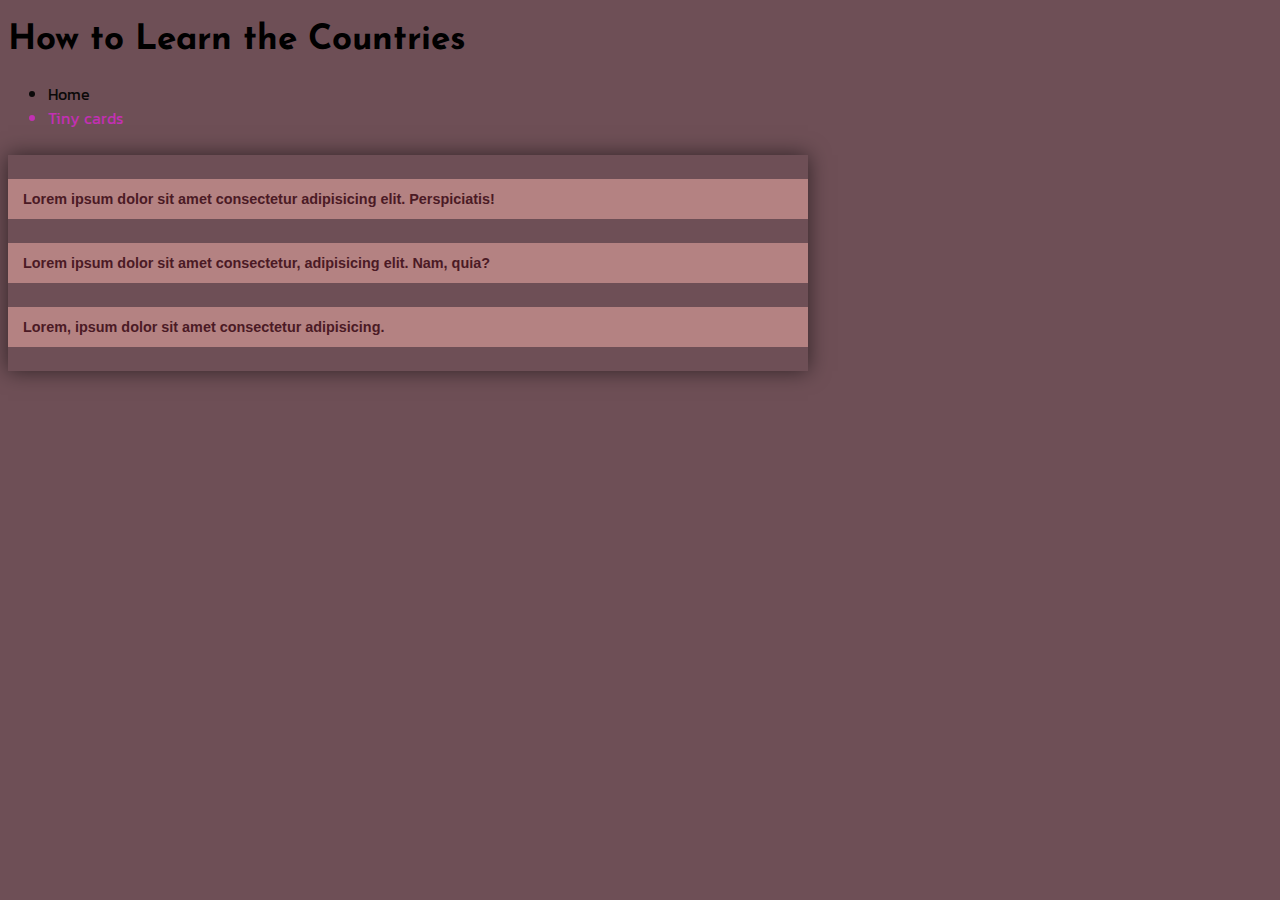
<file: Html - Task -  2/index.html>
<!DOCTYPE html>
<html lang="en">

<head>
    <meta charset="UTF-8">
    <meta http-equiv="X-UA-Compatible" content="IE=edge">
    <meta name="viewport" content="width=device-width, initial-scale=1.0">
    <title>Task 2 </title>
    <link rel="preconnect" href="https://fonts.googleapis.com"><link rel="preconnect" href="https://fonts.gstatic.com" crossorigin><link href="https://fonts.googleapis.com/css2?family=Josefin+Sans:wght@200&family=Kanit:ital,wght@0,400;1,200&family=Rowdies:wght@300&display=swap" rel="stylesheet">
    <link rel="stylesheet" href="./Assests/style.css">
</head>

<body>
    <header id="headTitle">
        <h1>How to Learn the Countries</h1>
        <ul>
            <li><a href="#"></a>Home</li>
            <li><a href="#"></a>Tiny cards</li>
        </ul>
    </header>
    <main>
        <table class="styled-table">
            <tbody>
                <tr>
                    <td></td>
                </tr>
                <tr class="active-row">
                    <td>Lorem ipsum dolor sit amet consectetur adipisicing elit. Perspiciatis!</td>
                </tr>
                <tr>
                    <td></td>
                </tr>
                <tr class="active-row">
                    <td>Lorem ipsum dolor sit amet consectetur, adipisicing elit. Nam, quia?</td>
                </tr>
                <tr>
                    <td></td>
                </tr>
                <tr class="active-row">
                    <td>Lorem, ipsum dolor sit amet consectetur adipisicing.</td>
                </tr>
                <tr>
                    <td></td>
                </tr>
            </tbody>
        </table>
    </main>
</body>

</html>
</file>
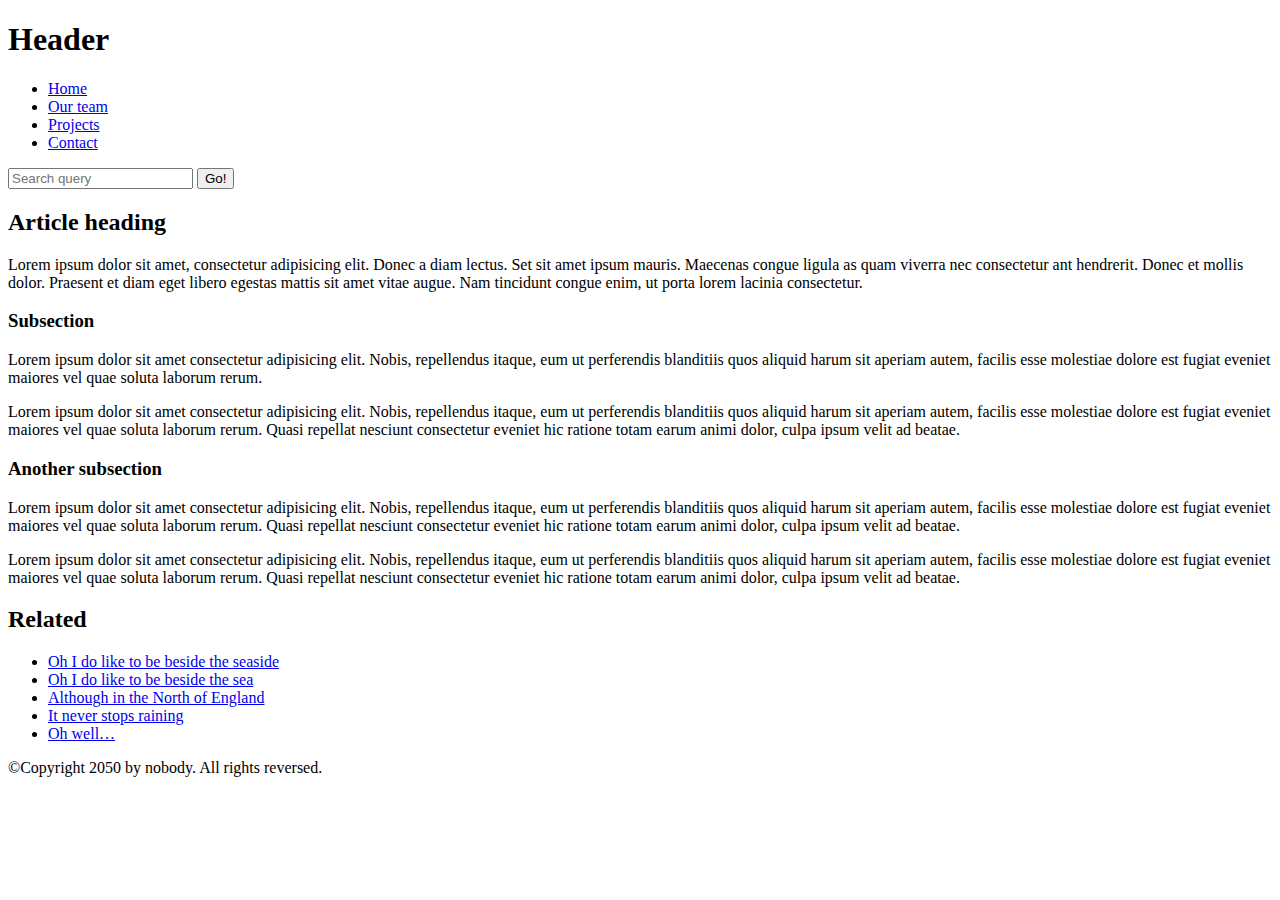
<file: Html - Task - 1/index.html>
<!DOCTYPE html>
<html lang="en">

<head>
    <meta charset="UTF-8">
    <meta http-equiv="X-UA-Compatible" content="IE=edge">
    <meta name="viewport" content="width=device-width, initial-scale=1.0">
    <title>Task - 1</title>
</head>

<body>
    <header>
        <h1>Header</h1>
    </header>
<div class="container">
        <nav>
        <ul>
            <li><a href="#">Home</a></li>
            <li><a href="#">Our team</a></li>
            <li><a href="#">Projects</a></li>
            <li><a href="#">Contact</a></li>
        </ul>

        <form>
            <input type="search" placeholder="Search query" />
            <input type="submit" value="Go!" />
        </form>
    </nav>
</div>
    <main>
        <h2>Article heading</h2>

        <p>
            Lorem ipsum dolor sit amet, consectetur adipisicing elit. Donec a diam
            lectus. Set sit amet ipsum mauris. Maecenas congue ligula as quam
            viverra nec consectetur ant hendrerit. Donec et mollis dolor. Praesent
            et diam eget libero egestas mattis sit amet vitae augue. Nam tincidunt
            congue enim, ut porta lorem lacinia consectetur.
        </p>

        <h3>Subsection</h3>

        <p>
            Lorem ipsum dolor sit amet consectetur adipisicing elit. Nobis, repellendus itaque, eum ut perferendis
            blanditiis quos aliquid harum sit aperiam autem, facilis esse molestiae dolore est fugiat eveniet maiores
            vel quae soluta laborum rerum.
        </p>

        <p>
            Lorem ipsum dolor sit amet consectetur adipisicing elit. Nobis, repellendus itaque, eum ut perferendis
            blanditiis quos aliquid harum sit aperiam autem, facilis esse molestiae dolore est fugiat eveniet maiores
            vel quae soluta laborum rerum. Quasi repellat nesciunt consectetur eveniet hic ratione totam earum animi
            dolor, culpa ipsum velit ad beatae.
        </p>

        <h3>Another subsection</h3>

        <p>
            Lorem ipsum dolor sit amet consectetur adipisicing elit. Nobis, repellendus itaque, eum ut perferendis
            blanditiis quos aliquid harum sit aperiam autem, facilis esse molestiae dolore est fugiat eveniet maiores
            vel quae soluta laborum rerum. Quasi repellat nesciunt consectetur eveniet hic ratione totam earum animi
            dolor, culpa ipsum velit ad beatae.
        </p>

        <p>
            Lorem ipsum dolor sit amet consectetur adipisicing elit. Nobis, repellendus itaque, eum ut perferendis
            blanditiis quos aliquid harum sit aperiam autem, facilis esse molestiae dolore est fugiat eveniet maiores
            vel quae soluta laborum rerum. Quasi repellat nesciunt consectetur eveniet hic ratione totam earum animi
            dolor, culpa ipsum velit ad beatae.
        </p>
        <div class="sidenav">
            <h2>Related</h2>

            <ul>
                <li><a href="#">Oh I do like to be beside the seaside</a></li>
                <li><a href="#">Oh I do like to be beside the sea</a></li>
                <li><a href="#">Although in the North of England</a></li>
                <li><a href="#">It never stops raining</a></li>
                <li><a href="#">Oh well…</a></li>
            </ul>
        </div>

    </main>
    <footer>
        <p>©Copyright 2050 by nobody. All rights reversed.</p>
    </footer>
</body>

</html>
</file>
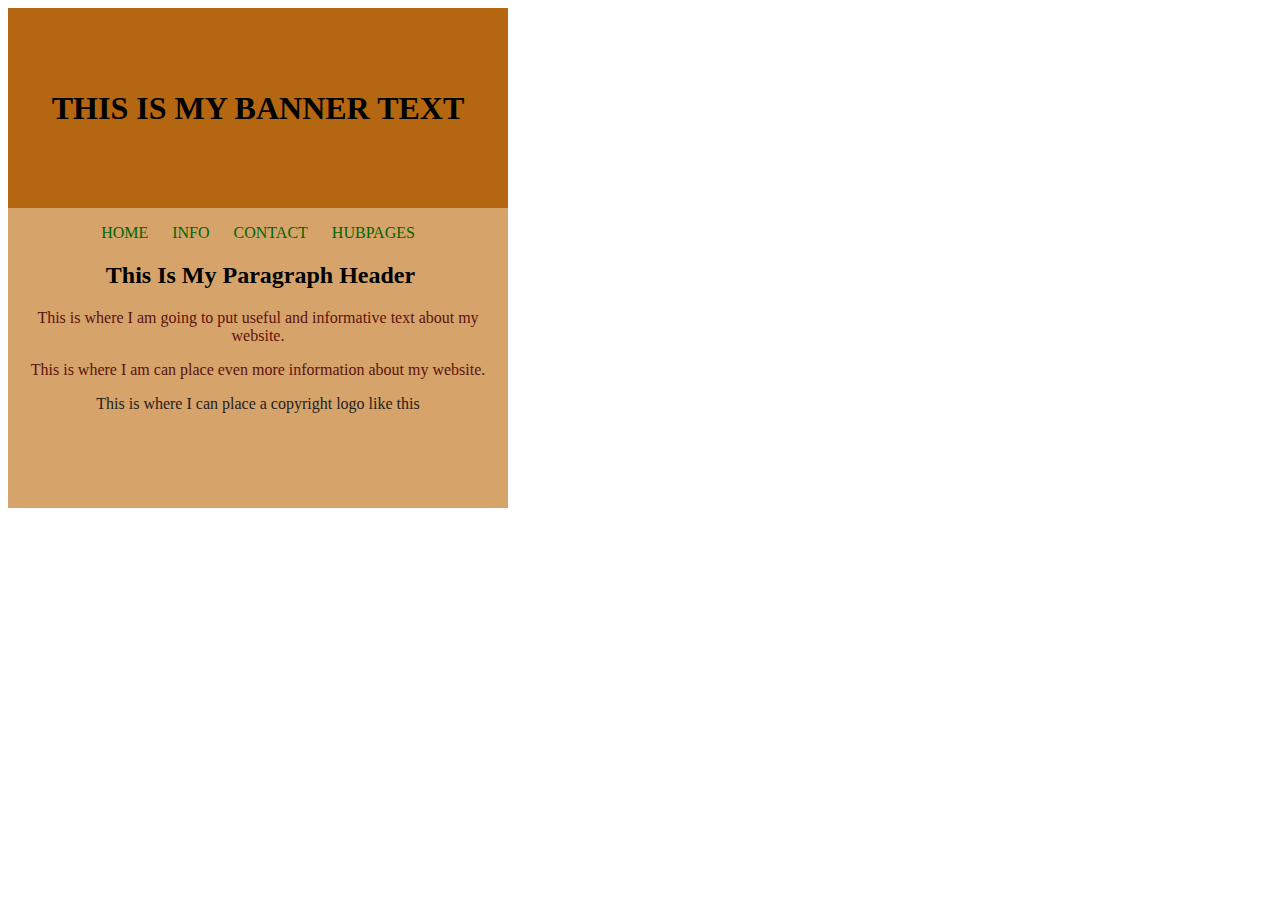
<file: Html - Task - 3/index.html>
<!DOCTYPE html>
<html lang="en">

<head>
    <meta charset="UTF-8">
    <meta http-equiv="X-UA-Compatible" content="IE=edge">
    <meta name="viewport" content="width=device-width, initial-scale=1.0">
    <title>Task - 3</title>
    <link rel="stylesheet" href="./Assets/style.css">
</head>
<body>
    <div class="container">
        <div class="header">
            <h1>THIS IS MY BANNER TEXT</h1>
        </div>
        <div class="nav">
            <ul>
                <li><a href="#">HOME</a></li>
                <li><a href="#">INFO</a></li>
                <li><a href="#">CONTACT</a></li>
                <li><a href="#">HUBPAGES</a></li>
            </ul>
        </div>
        <h2>This Is My Paragraph Header</h2>
        <p class="context">
            This is where I am going to put useful and informative text about my website.
        </p>
        <p class="context">
            This is where I am can place even more information about my website.
        </p>
        <p class="footerContext">This is where I can place a copyright logo like this </p>
    </div>
</body>

</html>
</file>
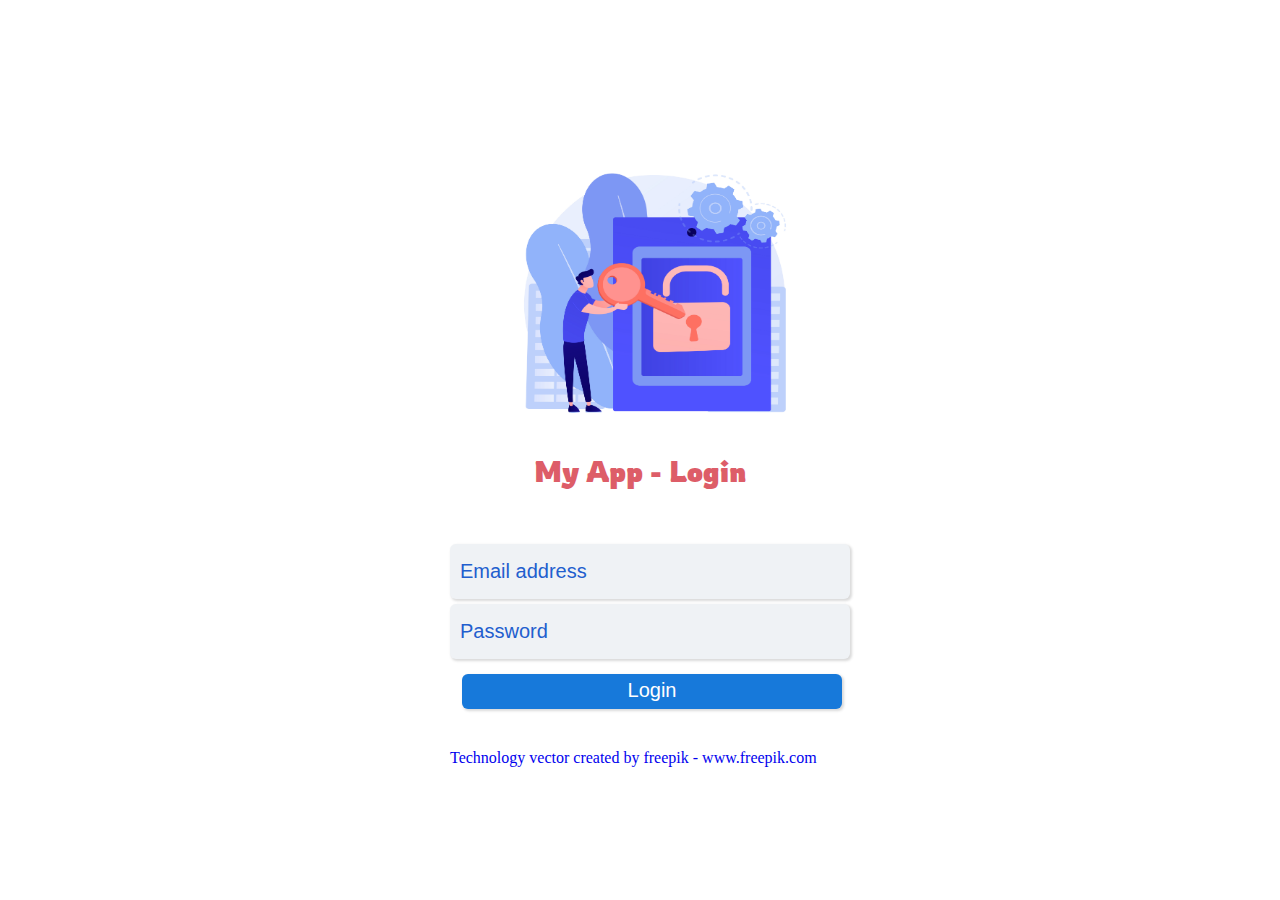
<file: Html - Task - 5/index.html>
<!DOCTYPE html>
<html lang="en">

<head>
    <meta charset="UTF-8">
    <meta http-equiv="X-UA-Compatible" content="IE=edge">
    <meta name="viewport" content="width=device-width, initial-scale=1.0">
    <title>Document</title>
    <link rel="preconnect" href="https://fonts.googleapis.com"><link rel="preconnect" href="https://fonts.gstatic.com" crossorigin><link href="https://fonts.googleapis.com/css2?family=Rowdies:wght@300&display=swap" rel="stylesheet">
    <link rel="stylesheet" href="./Assets/style.css">
</head>

<body>
    <div class="container">
        <div class="login">
            <form>
                <img src="./Assets/photos/20944201.jpg" alt="login">
                <h1 class="header">My App - Login</h1>
                <div class="input">
                    <input type="email" id="user" placeholder="Email address">
                </div>
                <div class="input">
                    <input type="password" id="password" placeholder="Password">
                </div>
                <button class="btn" type="submit">Login</button>
                <p class="footerContext"></p><a href='#'>Technology vector created by freepik - www.freepik.com</a></p>
            </form>
        </div>
    </div>
</body>

</html>
</file>
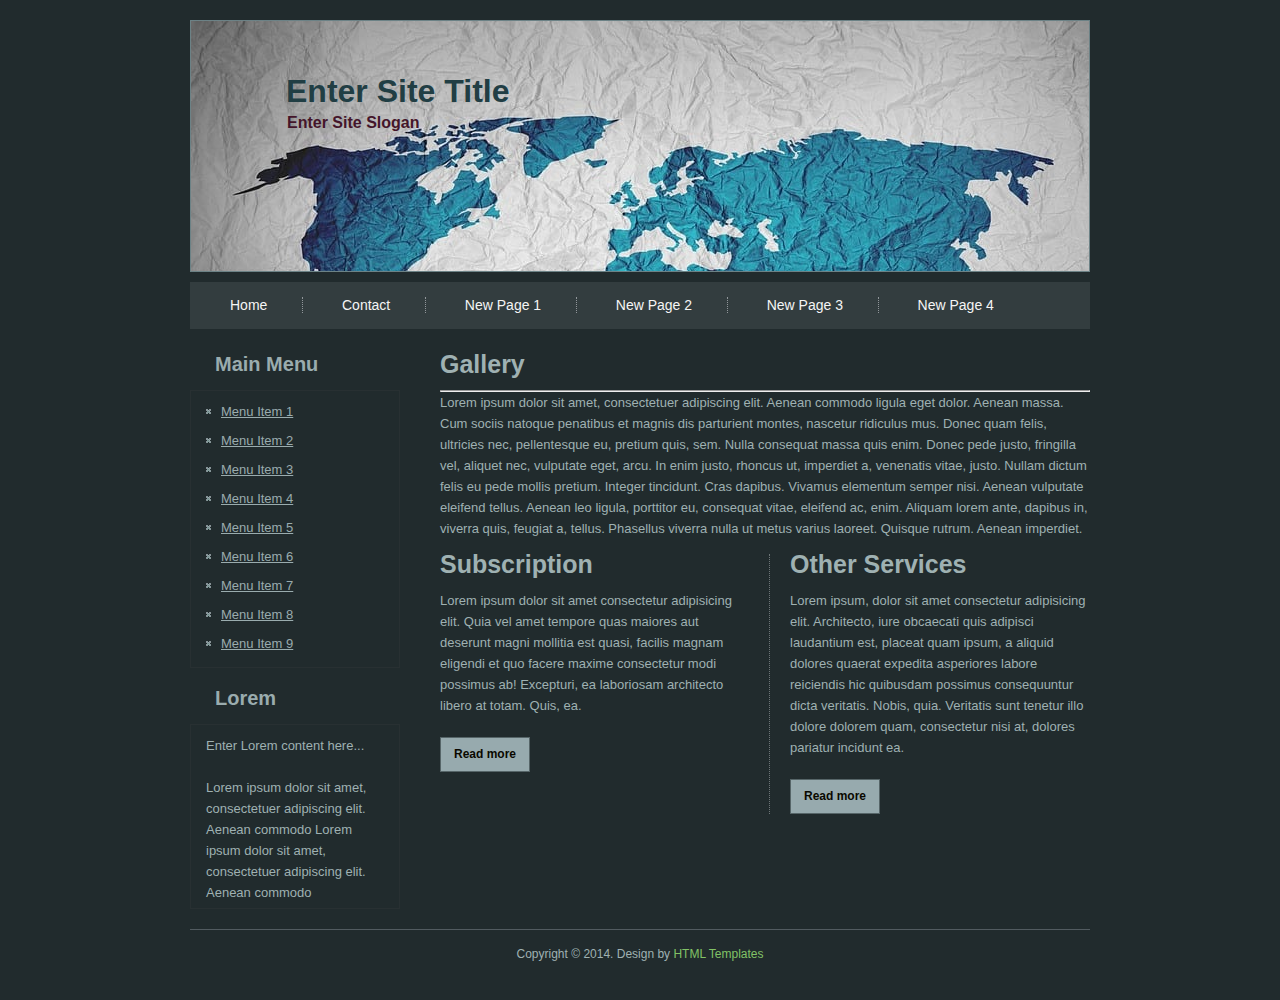
<file: Html - Task -7/index.html>
<!DOCTYPE html>
<html lang="en">

<head>
  <meta charset="UTF-8">
  <meta http-equiv="X-UA-Compatible" content="IE=edge">
  <meta name="viewport" content="width=device-width, initial-scale=1.0">
  <title>Document</title>
  <link rel="stylesheet" href="./Assets/css/style.css">
</head>

<body>
  <div id="container">

    <div id="header">

      <div class="slider">
        <h1>Enter Site Title</h1>
        <p>Enter Site Slogan</p>
      </div>

      <div class="navbar">
        <ul>
          <li><a href="#">Home</a></li>
          <li><a href="#">Contact</a></li>
          <li><a href="#">New Page 1</a></li>
          <li><a href="#">New Page 2</a></li>
          <li><a href="#">New Page 3</a></li>
          <li><a href="#">New Page 4</a></li>
        </ul>
      </div>

    </div>

    <main>
      <div class="leftSide">

        <div class="column">
          <h1>Main Menu</h1>
          <div class="sidebar">
            <ul>
              <li><a href="#">Menu Item 1</a></li>
              <li><a href="#">Menu Item 2</a></li>
              <li><a href="#">Menu Item 3</a></li>
              <li><a href="#">Menu Item 4</a></li>
              <li><a href="#">Menu Item 5</a></li>
              <li><a href="#">Menu Item 6</a></li>
              <li><a href="#">Menu Item 7</a></li>
              <li><a href="#">Menu Item 8</a></li>
              <li><a href="#">Menu Item 9</a></li>
            </ul>
          </div>
        </div>

        <div class="column">
          <h1>Lorem</h1>
          <div class="sidebar">
            <p>Enter Lorem content here...</p>
            <br>
            <p>Lorem ipsum dolor sit amet, consectetuer adipiscing elit.
              Aenean commodo Lorem ipsum dolor sit amet, consectetuer adipiscing elit.
              Aenean commodo</p>
          </div>
        </div>

      </div>

      <div class="main-context">
        <div class="gallery-context">
          <h2>Gallery</h2>
          <hr>
          <p>Lorem ipsum dolor sit amet, consectetuer adipiscing elit.
            Aenean commodo ligula eget dolor. Aenean massa. Cum sociis natoque
            penatibus et magnis dis parturient montes, nascetur ridiculus mus. Donec
            quam felis, ultricies nec, pellentesque eu, pretium quis, sem. Nulla
            consequat massa quis enim. Donec pede justo, fringilla vel, aliquet nec,
            vulputate eget, arcu. In enim justo, rhoncus ut, imperdiet a, venenatis
            vitae, justo. Nullam dictum felis eu pede mollis pretium. Integer
            tincidunt. Cras dapibus. Vivamus elementum semper nisi. Aenean vulputate
            eleifend tellus. Aenean leo ligula, porttitor eu, consequat vitae,
            eleifend ac, enim. Aliquam lorem ante, dapibus in, viverra quis, feugiat
            a, tellus. Phasellus viverra nulla ut metus varius laoreet. Quisque
            rutrum. Aenean imperdiet.</p>
        </div>
        <div class="subs-context">
          <div class="partone">
            <h2>Subscription</h2>
            <p>Lorem ipsum dolor sit amet consectetur adipisicing elit. Quia vel amet tempore quas maiores aut deserunt
              magni mollitia est quasi, facilis magnam eligendi et quo facere maxime consectetur modi possimus ab!
              Excepturi, ea laboriosam architecto libero at totam. Quis, ea.</p>
            <br>
            <p><a href="#" class="btn">Read more</a></p>
          </div>
          <div class="parttwo other">
            <h2>Other Services</h2>
            <p>Lorem ipsum, dolor sit amet consectetur adipisicing elit. Architecto, iure obcaecati quis adipisci
              laudantium est, placeat quam ipsum, a aliquid dolores quaerat expedita asperiores labore reiciendis hic
              quibusdam possimus consequuntur dicta veritatis. Nobis, quia. Veritatis sunt tenetur illo dolore dolorem
              quam, consectetur nisi at, dolores pariatur incidunt ea.</p>
            <br>
            <p><a href="#" class="btn">Read more</a></p>
          </div>
        </div>
      </div>

      <div id="footer">Copyright &copy; 2014. Design by <a href="http://www.htmltemplates.net/" target="_blank">HTML
          Templates</a><br>

      </div>
    </main>
  </div>

</body>

</html>
</file>
<file: Html - Task -  2/Assests/style.css>
body{
    background-color: #6e4f56;
}
h1{
    font-size: 35px;
    font-family: 'Josefin Sans', sans-serif;
    font-weight: 700;
    /* 
    font-family: 'Rowdies', cursive;} */
}
ul li {
    font-family: 'Kanit', sans-serif;
    color: #0a0909;
}
ul > li:nth-child(2) {
    color: #c230b3;
}
.styled-table {
    border-collapse: collapse;
    margin: 25px 0;
    font-size: 0.9em;
    font-family: sans-serif;
    min-width: 800px;
    box-shadow: 0 0 20px rgba(3, 3, 3, 0.562);
}
.styled-table th,
.styled-table td {
    padding: 12px 15px;
}

.styled-table tbody tr:nth-of-type(even) {
    background-color: #b48282;
}

.styled-table tbody tr.active-row {
    font-weight: bold;
    color: #4b1a25;
}
</file>
<file: Html - Task - 3/Assets/style.css>
*{

    list-style: none;
    text-decoration: none;
    box-sizing: border-box;
}
.container  {
    background-color: rgb(214, 164, 107);
    height: 200px;
    text-align: center;
    height: 500px;
    width: 500px;
}   
.container .header{
    height: 200px;
    background-color: rgb(180, 102, 17);

}
h1 {
    margin: 0px;
    line-height: 200px;
}

.bodyText {
    color: #5b120c;
}
li {
    padding: 10px;
    display: inline;
}
.nav {
    text-align: center;
    margin-right: 40px;
}
a {
    text-decoration: none;
    color: darkgreen;
}
h2 {
    padding-left: 5px;
}
.context {
    color: #5b120c;
    padding-left: 20px;
    padding-right: 20px;
}
.footerContext{
    text-align: center;
    color: #1f1d1d;

}
</file>
<file: Html - Task - 5/Assets/style.css>
*{
    margin: 0;
    padding: 0;
    list-style: none;
    text-decoration: none;
}.container{
    width: 100vw;
    height: 100vh;
    display: flex;
    justify-content: center;
    align-items: center;
}
.container .login img{
    margin-bottom: px;
    width: 350px;
    height: 320px;
    display: flex;
    justify-content: center;
    margin-left: 30px;
}
.login .header{
    font-family: 'Rowdies', cursive;
    padding-bottom: 50px;
    color: #dd5d68;
    font-weight: 800;
    font-size: 28px;
    text-align: center;
}
.login .input  #user, #password{
    width: 100%;
    border-radius: 6px;
    height: 35px;
    border: 0;
    padding: 10px;
    margin-top: 5px;
    font-size: 20px;
    background: #eff2f5;
    color: #616669;
    box-shadow: rgba(0, 0, 0, 0.15) 1.95px 1.95px 2.6px;
}
::placeholder {
    color: #225ece;
}

.btn{
    width: 100%;
    border-radius: 6px;
    height: 35px;
    border: 0;
    padding: 10px;
    margin-top: 15px;
    margin-left: 12px;
    font-size: 20px;
    display: flex;
    justify-content: center;
    background: #1779da;
    transition: background .3s ease;
    color: #ffffff;
    box-shadow: rgba(0, 0, 0, 0.15) 1.95px 1.95px 2.6px;
    padding: 5px;
}

.footerContext{
    text-align: center;
    margin-top: 40px;
}
</file>
<file: Html - Task -7/Assets/css/style.css>
*{
	margin:0;
	padding:0;
	vertical-align:baseline;
	list-style: none;
	text-decoration:none;

}
body {
	margin:0px;
	padding:0px;
	font-size:13px;
	line-height:21px;
	color:#9FB1B2;
	font-family:Arial, Helvetica, sans-serif;
	background-color:#212b2d;
}
#container{
	width: 900px;
	height: auto;
	margin:0 auto;
	padding:20px 0 10px 0;

}
h1,h2,h3,h4,h5,h6{
	margin-bottom:15px;

}
h1 {
	font-size:33px;
}

h2 {
	font-size:25px;
}

h3 {
	font-size:18px;
}

h4 {
	font-size:16px;
}

h5 {
	font-size:14px;
}

h6 {
	font-size:12px;
}

#container #header {
	padding:0px 0px 20px;
}

#container #header .slider{
	background:url(../images/map-of-the-world-2401458_960_720.jpg) no-repeat left top;
	height:190px;
	padding:60px 95px 0 95px;
	border:#6C8286 solid 1px;
	margin-bottom:10px;
}

#header h1{
	font-size:32px;
	color:#213e44;
	margin:0px;
	padding:0px 0px 10px;
}
#header p{
	font-size:16px;
	margin-left:1px;
	color:#44152a;
	font-weight: 600;
}

.navbar{
	margin-bottom:5px;
	padding:13px 5px;
	background: #333d3f; 
}

.navbar ul{
	margin:0px;
	padding:0px;
}

.navbar ul li{
	margin:0px;
	padding:0px 35px;
	display:inline;
	font-size:14px;
	list-style-type:none;
	border-right:#91969a dotted 1px; 
}

.navbar ul li a{
	color:#F5F5F5;
}

.navbar ul li a:hover{
	text-decoration:underline;
}

.navbar ul li:last-child {
	border-right:none;
}

main{
	padding:0px 0px 20px;
}
.leftSide{
	width:210px;
	float:left;
}

.leftSide h1{
	font-size:20px;
	padding:0 0 0 25px;
	font-weight:bold;
	margin-bottom:15px;
	color:#9aacae;
}

.leftSide .column{
	padding:0px 0 20px 0;
}

.leftSide .column .sidebar{
	padding:10px 15px 5px;
	border:#283032 solid 1px;
}

.leftSide .column .sidebar ul{
	margin:0px;
	padding:0px;
}

.leftSide .column .sidebar ul li{
	margin:0px 0px 8px;
	padding:0px 0px 0px 15px;
	font-size:13px;
	list-style-type:none;
	background:url(../images/li.png) no-repeat left center;
}

.leftSide .column .sidebar ul li a{
	color:#9aacae;
	text-decoration:underline;
}

.leftSide .column .sidebar ul li a:hover{
	color:#9aacae;
}

main .main-context{
	width:650px;
	float:right;
}

main .main-context .subs-context{
	padding:15px 0 0px 0;
}

main .main-context .subs-context .partone{
	width:300px;
	float:left;
	margin-bottom:20px;
}

main .main-context .subs-context .parttwo{
	width:300px;
	float:right;
	margin-bottom:20px;
}

a.btn{
	color:#0a0800;
	font-size:12px;
	padding:6px 13px 6px 13px;
	font-weight:bold;
	display:inline-block;
	border:#566568 solid 1px;
	background-color:#97aaae;
}


.gallery-contex{
	padding:0 0 20px 0;
}

.other{
	border-left:#6e7678 dotted 1px;
	padding-left:20px;

}

.border_none{
	border:none!important;
	margin:0px!important;
}

#footer{
	clear:both;
	margin-top:18px;
	padding:15px 0 0px 0;
	height:25px;
	text-align:center;
	font-family:Verdana, sans-serif;
	font-size:12px;
	line-height:19px;
	border-top:#525b60 solid 1px;
}

#footer a{
	color: #81c266;
	text-decoration:none;
}

#footer a:hover{
	color: #81c266;
	text-decoration:underline;
}
</file>
